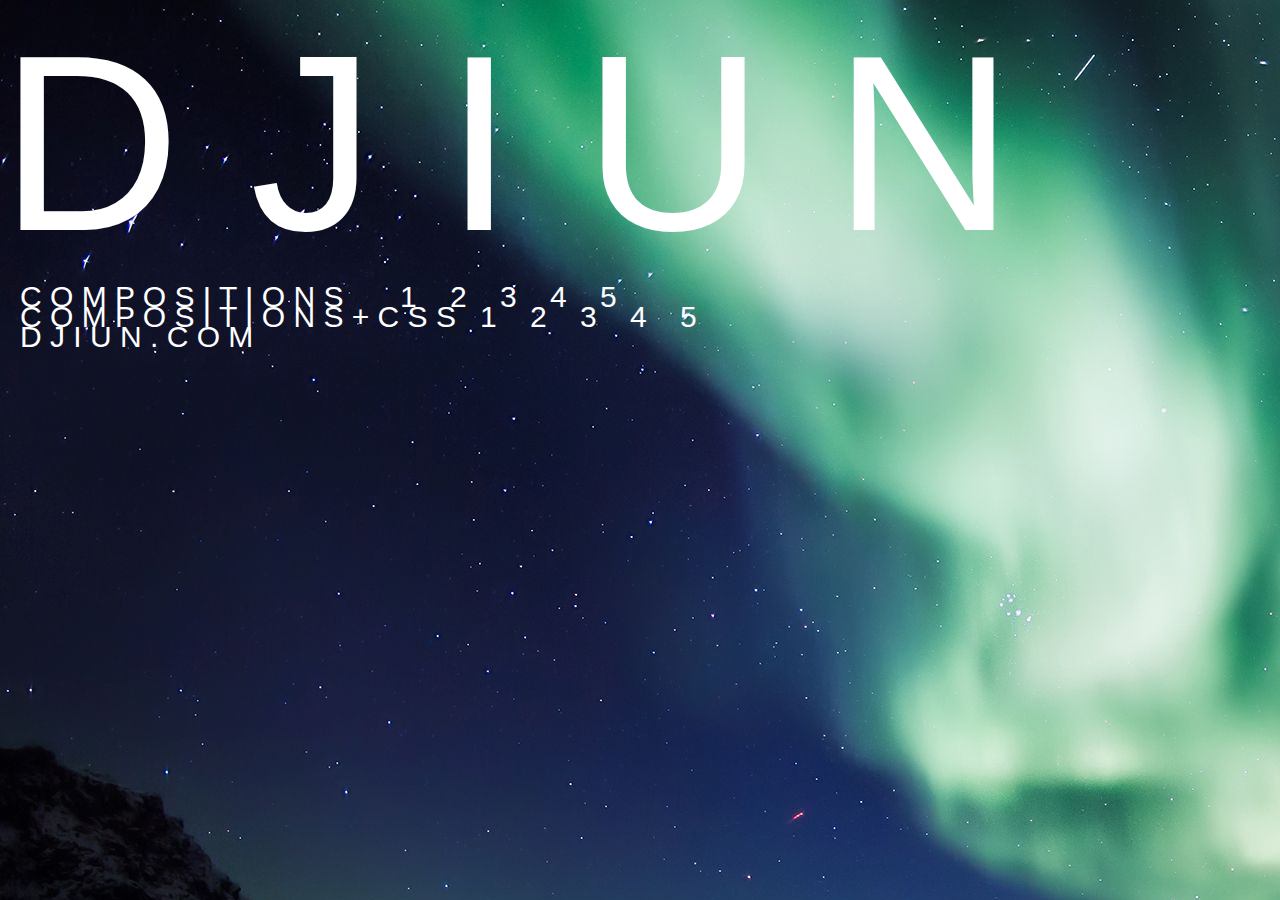
<file: index.html>
<html>
<head>
	<title>DJIUN</title>
	<link rel="stylesheet" href="style.css" />

</head>

<body>
	<div class="header">
		D J I U N
	</div>

	<div class="c"> 
	<a> C O M P O S I T I O N S </a>
	</div>

	<div class="c1"> 
	<a href="compositions/ass-1/c1.html"> 1 </a>
	</div>

	<div class="c2"> 
	<a href="compositions/ass-1/c2.html"> 2</a>
	</div>

	<div class="c3"> 
	<a href="compositions/ass-1/c3.html"> 3 </a>
	</div>

	<div class="c4"> 
	<a href="compositions/ass-1/c4.html"> 4 </a>
	</div>

	<div class="c5"> 
	<a href="compositions/ass-1/c5.html"> 5</a>
	</div>

	<div class= "css"> 
	<a href=""> C O M P O S I T I O N S  +  C S S</a>
	</div>

	<div class="c1_1"> 
	<a href="compositions/css/c1_1.html"> 1 </a>
	</div>

	<div class="c2_1"> 
	<a href="compositions/c2_1.html"> 2</a>
	</div>

	<div class="c3_1"> 
	<a href="compositions/c3_1.html"> 3 </a>
	</div>

	<div class="c4_1"> 
	<a href="compositions/c4_1.html"> 4 </a>
	</div>

	<div class="c5_1"> 
	<a href="compositions/c5_1.html"> 5</a>
	</div>

	<div class="djiun"> 
	<a href="http://www.djiun.com/"> D J I U N . C O M  </a>
	</div>

</body>
</html>
</file>
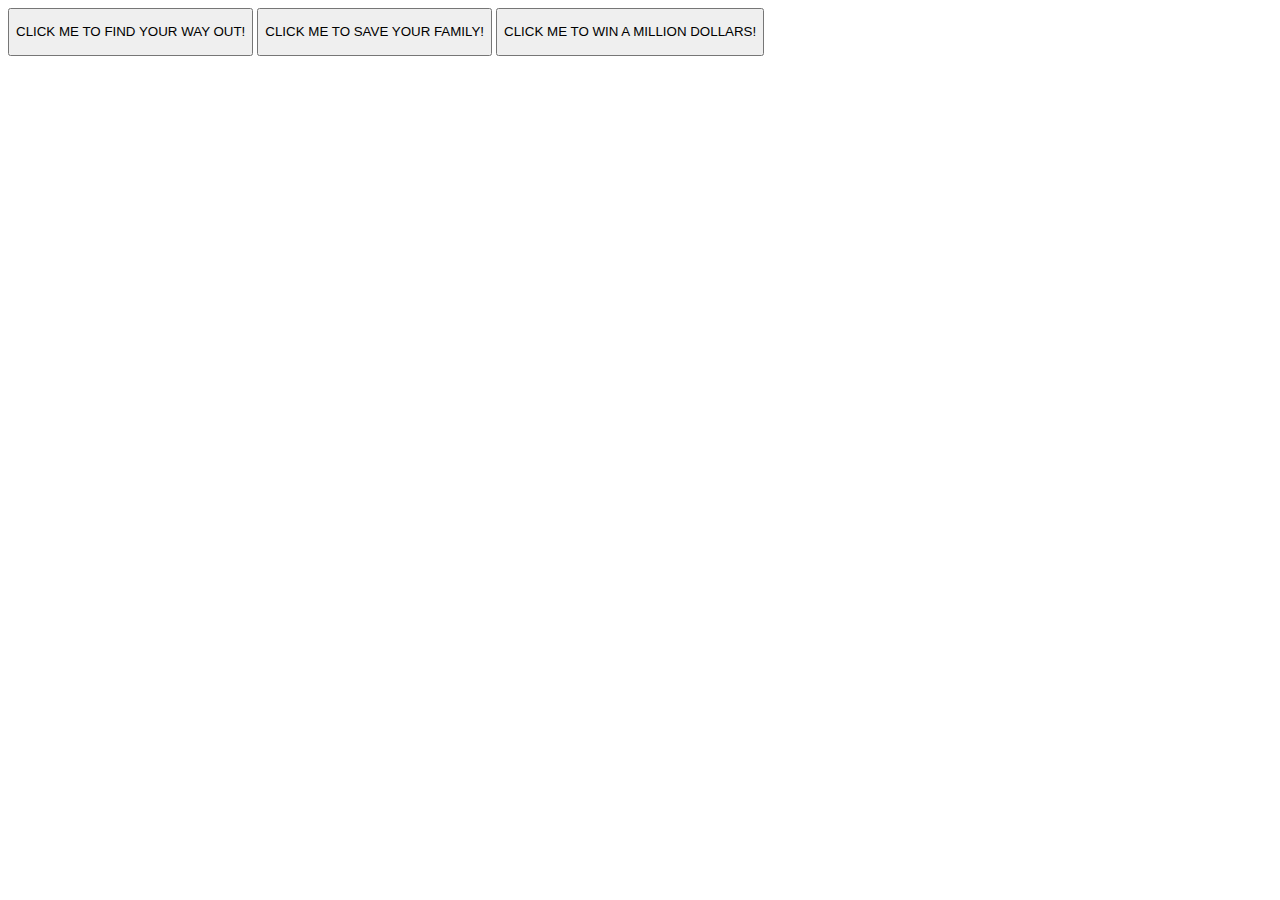
<file: c1.html>
<html>


	<head>
		<title>My first page...</title>
	</head>

	<button>

	<p>CLICK ME TO FIND YOUR WAY OUT!</p>

	</button>

	<button>

	<p>CLICK ME TO SAVE YOUR FAMILY!</p>

	</button>

	<button>

	<p>CLICK ME TO WIN A MILLION DOLLARS!</p>

	</button>
	
</html>
</file>
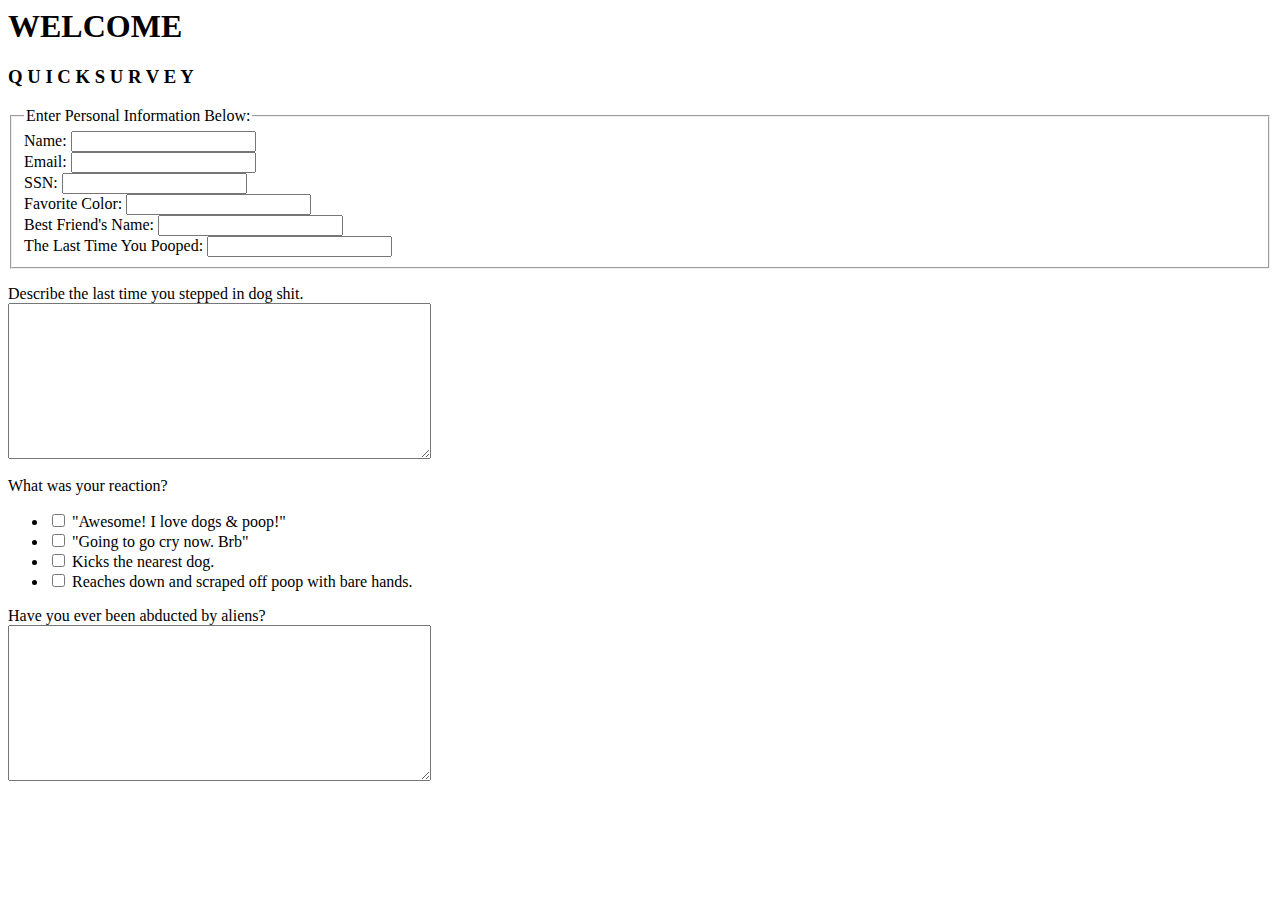
<file: c2.html>
<html>

	<h1> WELCOME </h1> 
	<h3> Q U I C K   S U R V E Y </h3>

<form>
 <fieldset>
  <legend>Enter Personal Information Below:</legend>
  Name: <input type="text"><br>
  Email: <input type="text"><br>
  SSN: <input type="text"><br>
  Favorite Color: <input type="text"><br>
  Best Friend's Name: <input type="text"><br>
  The Last Time You Pooped: <input type="text"><br>
 </fieldset>
</form>

Describe the last time you stepped in dog shit.
</br>

<textarea rows="10" cols="50"> 

</textarea>

<br> </br>

What was your reaction?
<ul>
  <li><input type="checkbox"> "Awesome! I love dogs & poop!"</li>
  <li><input type="checkbox"> "Going to go cry now. Brb"</li>
  <li><input type="checkbox"> Kicks the nearest dog.</li>
  <li><input type="checkbox"> Reaches down and scraped off poop with bare hands.</li>
</ul>

Have you ever been abducted by aliens?
</br>

<textarea rows="10" cols="50"> 

</textarea>

</html>
</file>
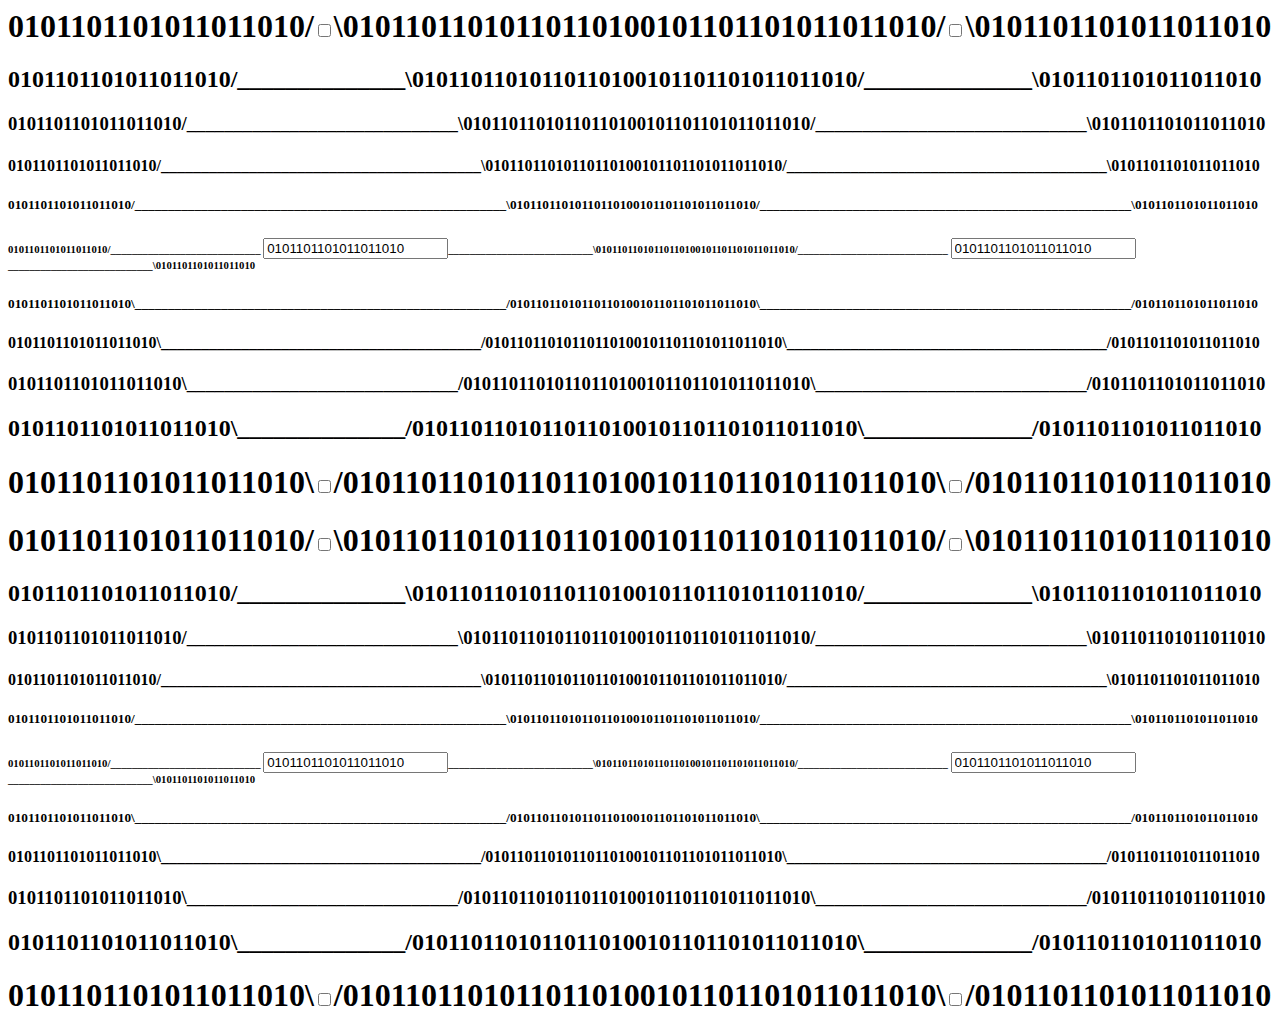
<file: c3.html>
<body>
<h1>0101101101011011010/<input type="checkbox">\01011011010110110100101101101011011010/<input type="checkbox">\0101101101011011010</h1> 

<h2>0101101101011011010/______________\01011011010110110100101101101011011010/______________\0101101101011011010</h2>

<h3>0101101101011011010/_____________________________\01011011010110110100101101101011011010/_____________________________\0101101101011011010</h3>

<h4>0101101101011011010/________________________________________\01011011010110110100101101101011011010/________________________________________\0101101101011011010</h4>

<h5>0101101101011011010/________________________________________________________\01011011010110110100101101101011011010/________________________________________________________\0101101101011011010</h5>

<strong> <h6>0101101101011011010/____________________________ <input value="0101101101011011010">___________________________\01011011010110110100101101101011011010/____________________________ <input value="0101101101011011010">___________________________\0101101101011011010</h6> </strong>

<h5>0101101101011011010\________________________________________________________/01011011010110110100101101101011011010\________________________________________________________/0101101101011011010</h5>

<h4>0101101101011011010\________________________________________/01011011010110110100101101101011011010\________________________________________/0101101101011011010</h4>

<h3>0101101101011011010\_____________________________/01011011010110110100101101101011011010\_____________________________/0101101101011011010</h3>

<h2>0101101101011011010\______________/01011011010110110100101101101011011010\______________/0101101101011011010</h2>

<h1>0101101101011011010\<input type="checkbox">/01011011010110110100101101101011011010\<input type="checkbox">/0101101101011011010</h1>

<h1>0101101101011011010/<input type="checkbox">\01011011010110110100101101101011011010/<input type="checkbox">\0101101101011011010</h1> 

<h2>0101101101011011010/______________\01011011010110110100101101101011011010/______________\0101101101011011010</h2>

<h3>0101101101011011010/_____________________________\01011011010110110100101101101011011010/_____________________________\0101101101011011010</h3>

<h4>0101101101011011010/________________________________________\01011011010110110100101101101011011010/________________________________________\0101101101011011010</h4>

<h5>0101101101011011010/________________________________________________________\01011011010110110100101101101011011010/________________________________________________________\0101101101011011010</h5>

<strong> <h6>0101101101011011010/____________________________ <input value="0101101101011011010">___________________________\01011011010110110100101101101011011010/____________________________ <input value="0101101101011011010">___________________________\0101101101011011010</h6> </strong>

<h5>0101101101011011010\________________________________________________________/01011011010110110100101101101011011010\________________________________________________________/0101101101011011010</h5>

<h4>0101101101011011010\________________________________________/01011011010110110100101101101011011010\________________________________________/0101101101011011010</h4>

<h3>0101101101011011010\_____________________________/01011011010110110100101101101011011010\_____________________________/0101101101011011010</h3>

<h2>0101101101011011010\______________/01011011010110110100101101101011011010\______________/0101101101011011010</h2>

<h1>0101101101011011010\<input type="checkbox">/01011011010110110100101101101011011010\<input type="checkbox">/0101101101011011010</h1>

</body>
</file>
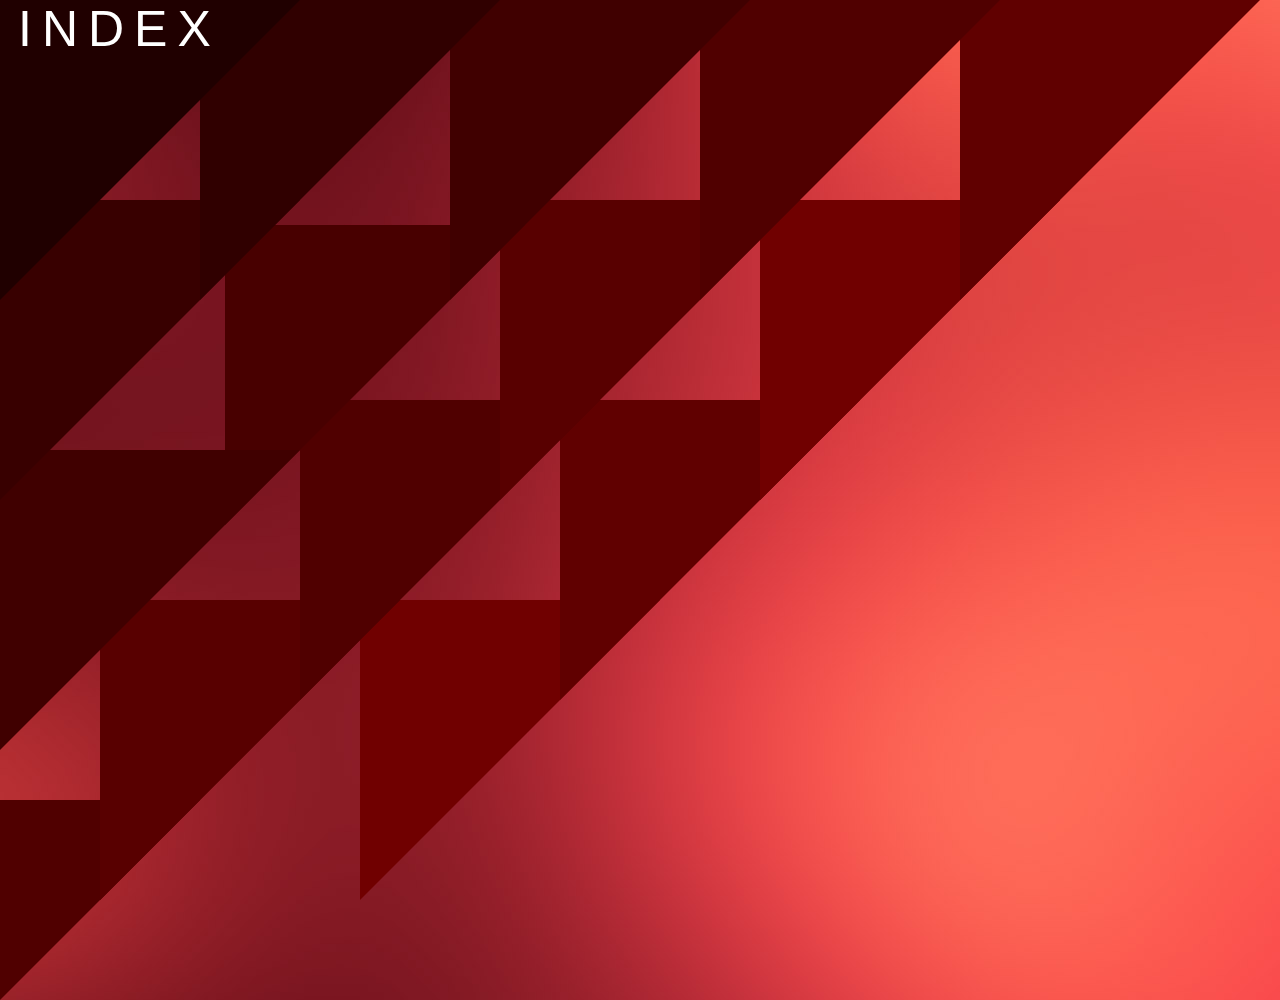
<file: compositions/c3_1.html>
<html>

	<head>

	<title>DJIUN CSS3</title>
	<link rel="stylesheet" href="css/c3_1style.css"/>


	</head>

		<body>

			<div class="t18"></div>
			<div class="t17"></div>
			<div class="t16"></div>
			<div class="t15"></div>
			<div class="t14"></div>
			<div class="t13"></div>
			<div class="t12"></div>
			<div class="t11"></div>
			<div class="t10"></div>
			<div class="t9"></div>
			<div class="t8"></div>
			<div class="t7"></div>
			<div class="t6"></div>
			<div class="t5"></div>
			<div class="t4"></div>
			<div class="t3"></div>
			<div class="t2"></div>
			<div class="t1"></div>
			<div class="dog">
			<a href="index.html">INDEX</a>
			</div>

		</body>

</html>
</file>
<file: style.css>
body {
	margin: 0px;
	padding: 0px;
	background-image: url("aurora.jpg");
}

/*.wrapper {

	position:absolute;
}*/

.header {
	position: absolute;
	color: white;
	top: 0px;
	left: 0px;
	font-size: 250px;
	width: 1500px;
	height: 0px;
	font-family: "Century Gothic",CenturyGothic,AppleGothic,sans-serif;
}

.c {
	position: absolute;
	color: white;
	top: 280px;
	left: 20px;
	font-size: 30px;
	font-family: "Century Gothic",CenturyGothic,AppleGothic,sans-serif;
}

.c1 {
	position: absolute;
	color: white;
	top: 280px;
	left: 400px;
	font-size: 30px;
	font-family: "Century Gothic",CenturyGothic,AppleGothic,sans-serif;
}

.c2 {
	position: absolute;
	color: white;
	top: 280px;
	left: 450px;
	font-size: 30px;
	font-family: "Century Gothic",CenturyGothic,AppleGothic,sans-serif;
}

.c3 {
	position: absolute;
	color: white;
	top: 280px;
	left: 500px;
	font-size: 30px;
	font-family: "Century Gothic",CenturyGothic,AppleGothic,sans-serif;
}

.c4 {
	position: absolute;
	color: white;
	top: 280px;
	left: 550px;
	font-size: 30px;
	font-family: "Century Gothic",CenturyGothic,AppleGothic,sans-serif;
}

.c5 {
	position: absolute;
	color: white;
	top: 280px;
	left: 600px;
	font-size: 30px;
	font-family: "Century Gothic",CenturyGothic,AppleGothic,sans-serif;
}

.c1_1 {
	position: absolute;
	color: white;
	top: 300px;
	left: 480px;
	font-size: 30px;
	font-family: "Century Gothic",CenturyGothic,AppleGothic,sans-serif;
}

.c2_1 {
	position: absolute;
	color: white;
	top: 300px;
	left: 530px;
	font-size: 30px;
	font-family: "Century Gothic",CenturyGothic,AppleGothic,sans-serif;
}

.c3_1 {
	position: absolute;
	color: white;
	top: 300px;
	left: 580px;
	font-size: 30px;
	font-family: "Century Gothic",CenturyGothic,AppleGothic,sans-serif;
}

.c4_1 {
	position: absolute;
	color: white;
	top: 300px;
	left: 630px;
	font-size: 30px;
	font-family: "Century Gothic",CenturyGothic,AppleGothic,sans-serif;
}

.c5_1 {
	position: absolute;
	color: white;
	top: 300px;
	left: 680px;
	font-size: 30px;
	font-family: "Century Gothic",CenturyGothic,AppleGothic,sans-serif;
}
.css {
	position: absolute;
	color: white;
	top: 300px;
	left: 20px;
	font-size: 30px;
	font-family: "Century Gothic",CenturyGothic,AppleGothic,sans-serif;
}

.djiun {
	position: absolute;
	color: white;
	top: 320px;
	left: 20px;
	font-size: 30px;
	font-family: "Century Gothic",CenturyGothic,AppleGothic,sans-serif;
}

a:visited {
	position: absolute;
	text-decoration: none;
	color: white;
	font-size: 30px;
	
}

a:link {
	text-decoration: none;
    color: white;
    font-family: "Century Gothic",CenturyGothic,AppleGothic,sans-serif;
}

a:visited {
	text-decoration: none;
    color: white;
    font-family: "Century Gothic",CenturyGothic,AppleGothic,sans-serif;
}

a:hover {
	text-decoration: none;
    color: white;
    font-family: "Century Gothic",CenturyGothic,AppleGothic,sans-serif;
}

a:active {
	text-decoration: none;
    color: white;
    font-family: "Century Gothic",CenturyGothic,AppleGothic,sans-serif;
}
</file>
<file: compositions/css/c3_1style.css>
body {

	position: absolute;
	margin: 0px;
	padding: 0px;
	background-image: url("red.jpg");
}

.dog {

	position: absolute; 
	padding-left: 18px;
	letter-spacing: 10px;
	top: 0;
	left: 0;
	width: 1000px;
	height: 80px;
	font-size: 50px;
	font-family: "Century Gothic",CenturyGothic,AppleGothic,sans-serif;
}

a:link {
	color: white;
	text-decoration: none;
}

a:hover {
	color: white;
	text-decoration: none;
}
a:active {
	color: white;
	text-decoration: none;
}
a:visited {
	color: white;
	text-decoration: none;
}



.t1 {
	position: absolute;
	width: 0;
	height: 0;
	border-top: 300px solid #200000;
	border-right: 300px solid transparent;
}
.t2 {
	position: absolute;
	top: 0px;
	left: 200px;
	width: 0 ;
	height: 0;
	border-top: 300px solid #300000 ;
	border-right: 300px solid transparent;
}
.t3 {
	position: absolute;
	top: 200px;
	left: 0px;
	width: 0;
	height: 0;
	border-top: 300px solid #380000  ;
	border-right: 300px solid transparent;
}
.t4 {
	position: absolute;
	top: 0px;
	left: 450px;
	width: 0;
	height: 0;
	border-top: 300px solid #400000  ;
	border-right: 300px solid transparent;
}
.t5 {
	position: absolute;
	top: 450px;
	left: 0px;
	width: 0;
	height: 0;
	border-top: 300px solid #400000 ;
	border-right: 300px solid transparent;
}
.t6 {
	position: absolute;
	top: 225px;
	left: 225px;
	width: 0;
	height: 0;
	border-top: 300px solid #480000 ;
	border-right: 300px solid transparent;
}
.t7 {
	position: absolute;
	top: 0px;
	left: 700px;
	width: 0;
	height: 0;
	border-top: 300px solid #500000 ;
	border-right: 300px solid transparent;
}
.t8 {
	position: absolute;
	top: 200px;
	left: 500px;
	width: 0;
	height: 0;
	border-top: 300px solid #580000 ;
	border-right: 300px solid transparent;
}
.t9 {
	position: absolute;
	top: 400px;
	left: 300px;
	width: 0;
	height: 0;
	border-top: 300px solid #500000 ;
	border-right: 300px solid transparent;
}
.t10 {
	position: absolute;
	top: 600px;
	left: 100px;
	width: 0;
	height: 0;
	border-top: 300px solid #580000 ;
	border-right: 300px solid transparent;				
}
.t11 {
	position: absolute;
	top: 800px;
	left: 0px;
	width: 0;
	height: 0;
	border-top: 200px solid #500000 ;
	border-right: 200px solid transparent;	
}
.t12 {
	position: absolute;
	top: 600px;
	left: 100px;
	width: 0;
	height: 0;
	border-top: 300px solid #580000 ;
	border-right: 300px solid transparent;				
}
.t13 {
	position: absolute;
	top: 0px;
	left: 960px;
	width: 0;
	height: 0;
	border-top: 300px solid #600000  ;
	border-right: 300px solid transparent;		
}
.t14 {
	position: absolute;
	top: 200px;
	left: 760px;
	width: 0;
	height: 0;
	border-top: 300px solid #700000  ;
	border-right: 300px solid transparent;		

}
.t15 {
	position: absolute;
	top: 400px;
	left: 560px;
	width: 0;
	height: 0;
	border-top: 300px solid #600000 ;
	border-right: 300px solid transparent;		
}
.t16 {
	position: absolute;
	top: 600px;
	left: 360px;
	width: 0;
	height: 0;
	border-top: 300px solid #700000  ;
	border-right: 300px solid transparent;		
}
.t17 {
	position: absolute;
	top: 200px;
	left: 760px;
	width: 0;
	height: 0;
	border-top: 300px solid #600000  ;
	border-right: 300px solid transparent;		
}
</file>
